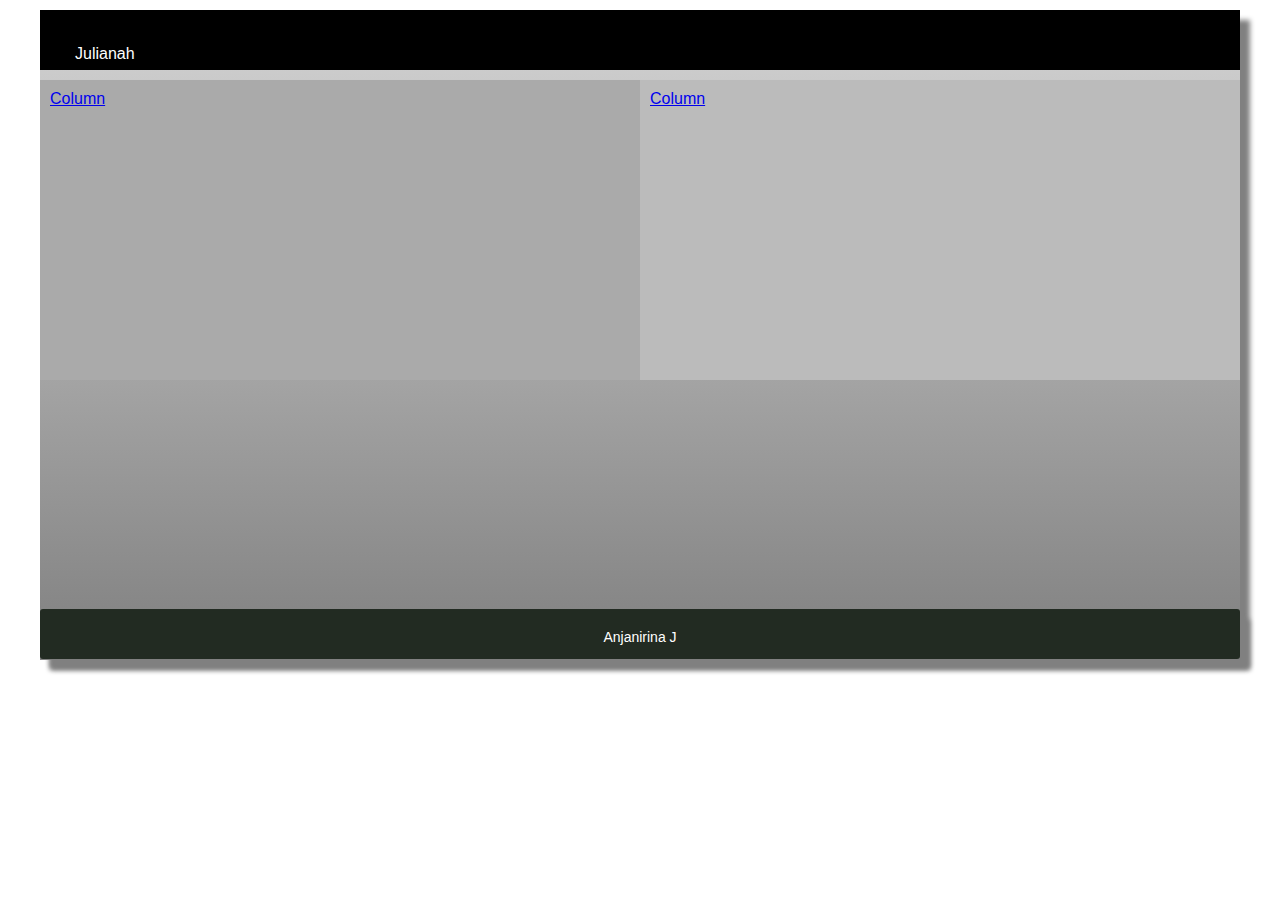
<file: index.html>
<!DOCTYPE html>
<html lang="en">
	<head>
		<title>temp</title>
		<meta charset="utf-8">
		<meta name="viewport" content="width=device-width, initial-scale=1">
		<link rel="stylesheet" href="dev.css">
	</head>
	<body>
	<div id="container">
		<div class="header">
		  	<div id="box1" class="box">
				Julianah
			</div>
			<div id="box2" class="box">
			</div>
			<div id="box3" class="box">
				
			</div>
			<div id="box4" class="box">
				
			</div>
			<div id="box5" class="box">
				
			</div>
			<div id="box6" class="box">
				
			</div>
			<div id="box7" class="box">
				
			</div>
		</div>

		<div class="row">
		  <div class="column" style="background-color:#aaa;"><a href="#">Column</a></div>
		  <div class="column" style="background-color:#bbb;"><a href="#">Column</a></div>
		</div>
		<div id="footer">
			<div id="by">
				Anjanirina J
			</div>
		</div>
	</div>
	</body>
</html>
</file>
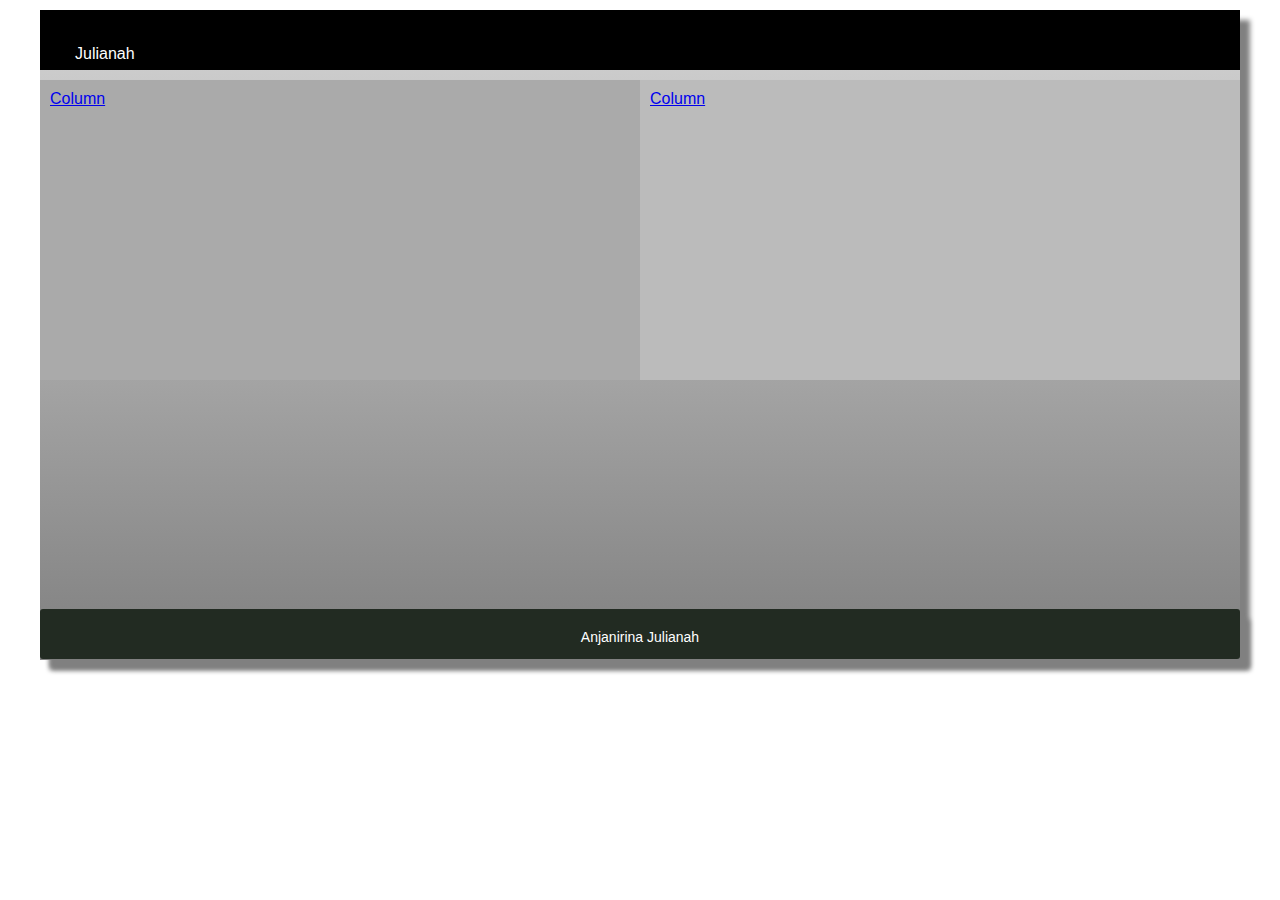
<file: temp/index.html>
<!DOCTYPE html>
<html lang="en">
	<head>
		<title>PORTFOLIO</title>
		<meta charset="utf-8">
		<meta name="viewport" content="width=device-width, initial-scale=1">
		<link rel="stylesheet" href="dev.css">
	</head>
	<body>
	<div id="container">
		<div class="header">
		  	<div id="box1" class="box">
				Julianah
			</div>
			<div id="box2" class="box">
			</div>
			<div id="box3" class="box">
				
			</div>
			<div id="box4" class="box">
				
			</div>
			<div id="box5" class="box">
				
			</div>
			<div id="box6" class="box">
				
			</div>
			<div id="box7" class="box">
				
			</div>
		</div>

		<div class="row">
		  <div class="column" style="background-color:#aaa;"><a href="#">Column</a></div>
		  <div class="column" style="background-color:#bbb;"><a href="#">Column</a></div>
		</div>
		<div id="footer">
			<div id="by">
				Anjanirina Julianah
			</div>
		</div>
	</div>
	</body>
</html>
</file>
<file: dev.css>
* {
		  box-sizing: border-box;
		}

		body {
		  font-family: Arial, Helvetica, sans-serif;
		}

		#container{
		  width: 1200px;
		  height: 650px;
		  background-color: LightGray;
		  background-image: linear-gradient(LightGray, grey);
		  margin: 10px auto;
		  position: relative;
		  box-shadow: 10px 10px 5px grey;
		  }
		  /* Responsive layout  */
		@media (max-width: 800px) {
		  #container {
		    width: auto;
		    height: auto;
		  }
		}	

		/* Style the header */
		.header {
		  background-color: black;
		  color: white;
		  padding: 30px;
		  font-size: 12px;
		  width: auto;
		  height: auto;
		}
		.box{
		  float: left;
		  width: 14%;
		  padding: 5px;
		  cursor: pointer;
		}
		.box:hover{
		  color: lightblue;
		  font-size: 15px;
		}
		#box1{
		  font-size: 16px;
		}
		/* Responsive layout  */
		@media (max-width: 800px) {
		  .box {
		    width: 100%;
		  }
		}
		/* Responsive layout  */
		@media (max-width: 800px) {
		  .header {
		    height: 300px;
		  }
		}
		.row{
		  margin: 10px auto;
		}
		/* Create three equal columns that floats next to each other */
		.column {
		  float: left;
		  width: 50%;
		  padding: 10px;
		  height: 300px; /* Should be removed. Only for demonstration */
		}

		/* Clear floats after the columns */
		.row:after {
		  content: "";
		  display: table;
		  clear: both;
		}
		.images{
			float: left;
			
			
		}
		/* Style the footer */
		#footer{
		  width: 1200px;
		  height: 50px;
		  border-radius: 3px;
		  background-color: #222b22;
		  position: absolute;
		  bottom: 1px;
		  box-shadow: 10px 10px 5px grey;
		  text-align: center;
		  color: white;
		  font-size: 14px;
		  

		}
		#by{
		  margin-top: 20px;
		}
		/* Responsive layout  */
		@media (max-width: 800px) {
		  #footer {
		    width: auto;
		    height: auto;
		    background-color: LightGray;
		    display: none;
		    
		  }
		}
		/* Responsive layout  */
		@media (max-width: 800px) {
		  .column {
		    width: 100%;
		  }
		}
</file>
<file: temp/dev.css>
* {
		  box-sizing: border-box;
		}

		body {
		  font-family: Arial, Helvetica, sans-serif;
		}

		#container{
		  width: 1200px;
		  height: 650px;
		  background-color: LightGray;
		  background-image: linear-gradient(LightGray, grey);
		  margin: 10px auto;
		  position: relative;
		  box-shadow: 10px 10px 5px grey;
		  }
		  /* Responsive layout  */
		@media (max-width: 800px) {
		  #container {
		    width: auto;
		    height: auto;
		  }
		}	

		/* Style the header */
		.header {
		  background-color: black;
		  color: white;
		  padding: 30px;
		  font-size: 12px;
		  width: auto;
		  height: auto;
		}
		.box{
		  float: left;
		  width: 14%;
		  padding: 5px;
		  cursor: pointer;
		}
		.box:hover{
		  color: lightblue;
		  font-size: 15px;
		}
		#box1{
		  font-size: 16px;
		}
		/* Responsive layout  */
		@media (max-width: 800px) {
		  .box {
		    width: 100%;
		  }
		}
		/* Responsive layout  */
		@media (max-width: 800px) {
		  .header {
		    height: 300px;
		  }
		}
		.row{
		  margin: 10px auto;
		}
		/* Create three equal columns that floats next to each other */
		.column {
		  float: left;
		  width: 50%;
		  padding: 10px;
		  height: 300px; /* Should be removed. Only for demonstration */
		}

		/* Clear floats after the columns */
		.row:after {
		  content: "";
		  display: table;
		  clear: both;
		}
		.images{
			float: left;
			
			
		}
		/* Style the footer */
		#footer{
		  width: 1200px;
		  height: 50px;
		  border-radius: 3px;
		  background-color: #222b22;
		  position: absolute;
		  bottom: 1px;
		  box-shadow: 10px 10px 5px grey;
		  text-align: center;
		  color: white;
		  font-size: 14px;
		  

		}
		#by{
		  margin-top: 20px;
		}
		/* Responsive layout  */
		@media (max-width: 800px) {
		  #footer {
		    width: auto;
		    height: auto;
		    background-color: LightGray;
		    display: none;
		    
		  }
		}
		/* Responsive layout  */
		@media (max-width: 800px) {
		  .column {
		    width: 100%;
		  }
		}
</file>
